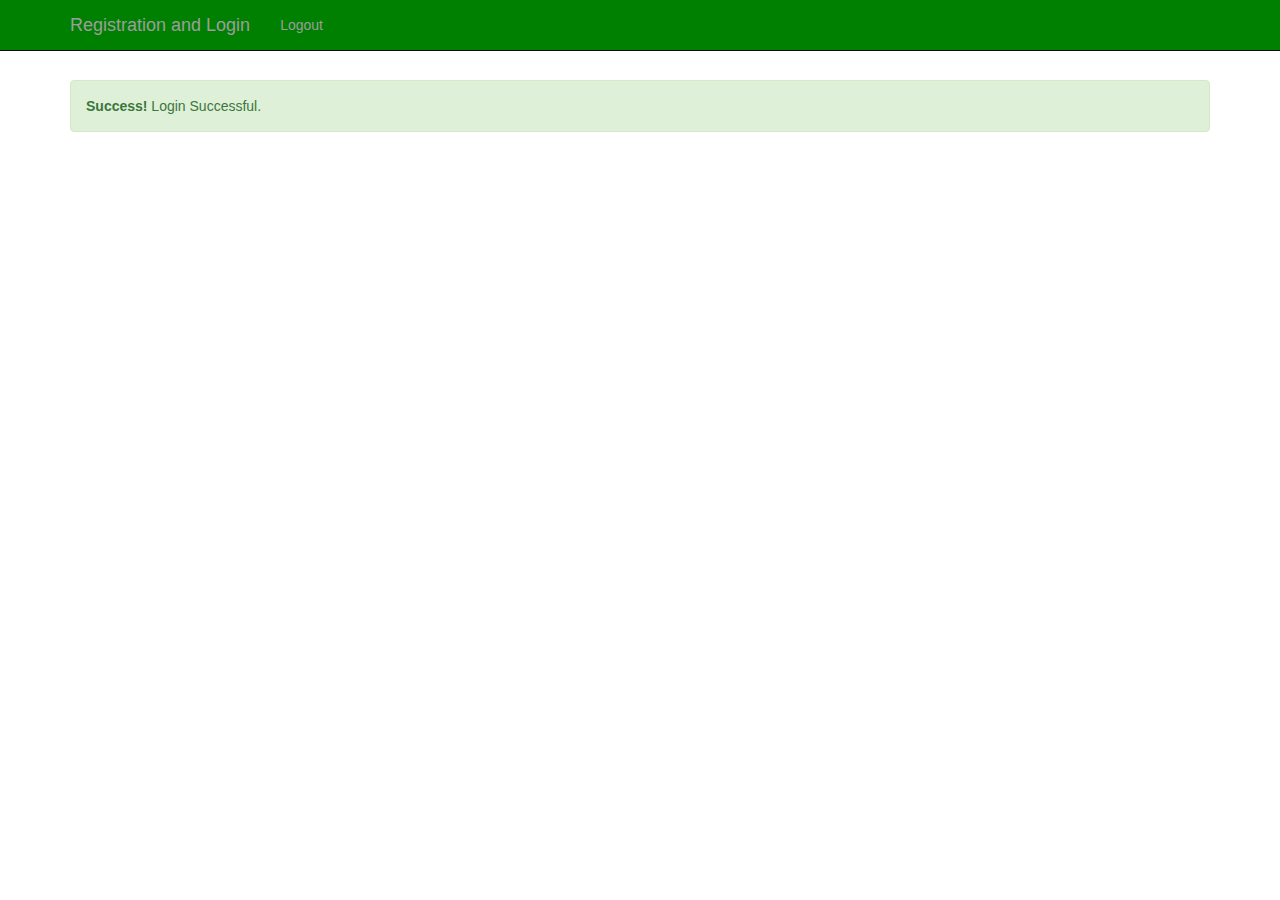
<file: registration-login-spring-boot-security-thymeleaf/target/classes/templates/index.html>
<!DOCTYPE html>
<html xmlns:th="http://www.thymeleaf.org"
	xmlns:sec="http://www.thymeleaf.org/thymeleaf-extras-springsecurity3">
<head>
<meta charset="ISO-8859-1">
<title>Spring Security Demo</title>

<link rel="stylesheet"
	href="https://maxcdn.bootstrapcdn.com/bootstrap/3.3.7/css/bootstrap.min.css">

</head>
<style>
.navbar {
	background-color: green;
}
</style>
<body>
	<!-- create navigation bar ( header) -->
	<nav class="navbar navbar-inverse navbar-fixed-top">
		<div class="container">
			<div class="navbar-header">
				<button type="button" class="navbar-toggle collapsed"
					data-toggle="collapse" data-target="#navbar" aria-expanded="false"
					aria-controls="navbar">
					<span class="sr-only">Toggle navigation</span> <span
						class="icon-bar"></span> <span class="icon-bar"></span> <span
						class="icon-bar"></span>
				</button>
				<a class="navbar-brand" href="#" th:href="@{/}">Registration and
					Login</a>
			</div>
			<div id="navbar" class="collapse navbar-collapse">
				<ul class="nav navbar-nav">
					<li sec:authorize="isAuthenticated()"><a th:href="@{/logout}">Logout</a></li>
				</ul>
			</div>
		</div>
	</nav>

	<br>
	<br>
	<br>
	<br>
	<div class="container">
		<div class="alert alert-success">
			<strong>Success!</strong> Login Successful.
		</div>
	</div>
	<input type="hidden" th:name="${_csrf.parameterName}"
		th:value="${_csrf.token}" />
</body>
</html>
</file>
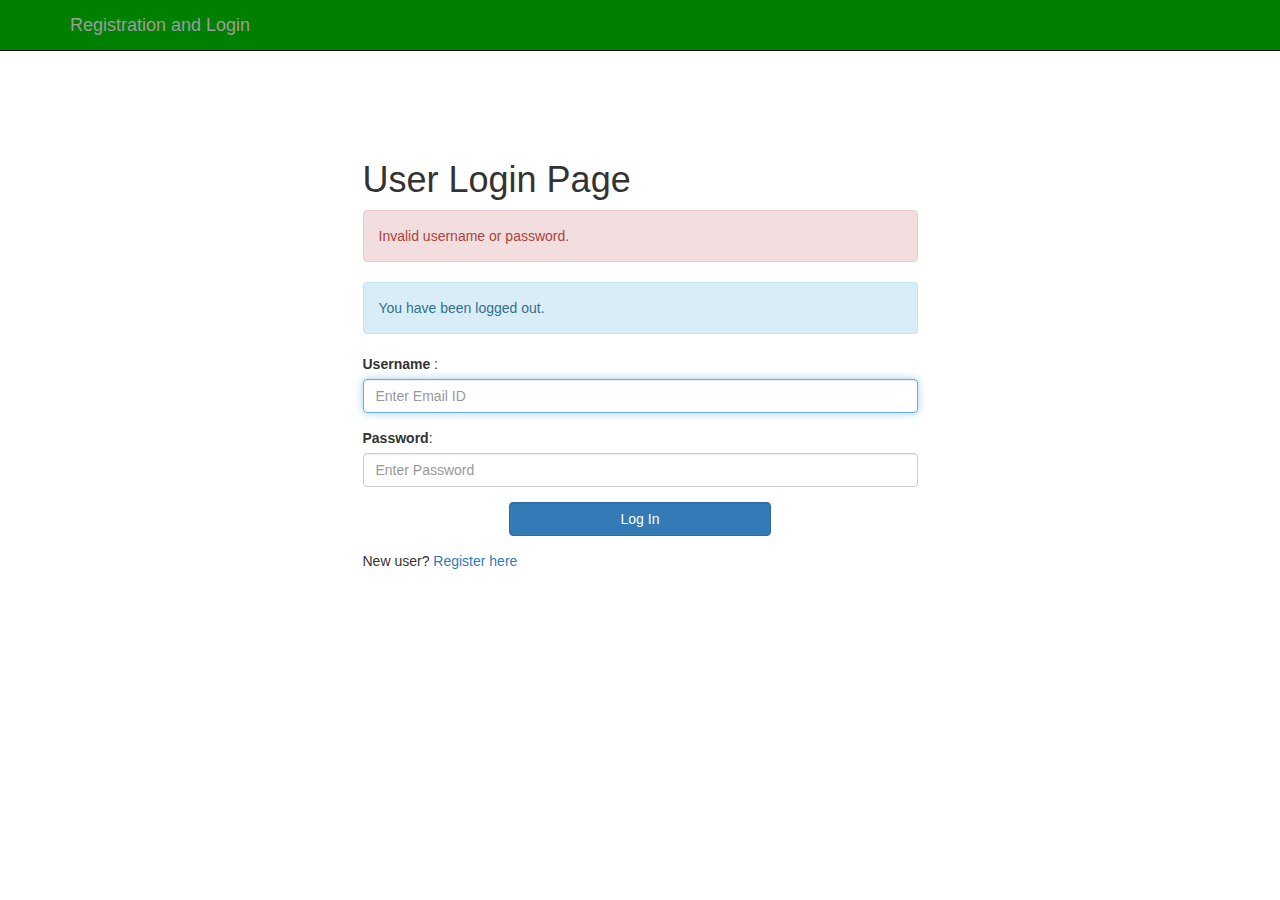
<file: registration-login-spring-boot-security-thymeleaf/target/classes/templates/login.html>
<!DOCTYPE html>
<html>
<head>
<meta charset="ISO-8859-1">
<title>Spring Security Demo</title>

<link rel="stylesheet"
	href="https://maxcdn.bootstrapcdn.com/bootstrap/3.3.7/css/bootstrap.min.css">

</head>
<style>
.navbar {
	background-color: green;
}
</style>

<body>

	<!-- create navigation bar ( header) -->
	<nav class="navbar navbar-inverse navbar-fixed-top">
		<div class="container">
			<div class="navbar-header">
				<button type="button" class="navbar-toggle collapsed"
					data-toggle="collapse" data-target="#navbar" aria-expanded="false"
					aria-controls="navbar">
					<span class="sr-only">Toggle navigation</span> <span
						class="icon-bar"></span> <span class="icon-bar"></span> <span
						class="icon-bar"></span>
				</button>
				<a class="navbar-brand" href="#" th:href="@{/}">Registration and
					Login</a>
			</div>
		</div>
	</nav>

	<br>
	<br>
	<br>
	<br>
	<br>
	<br>
	<br>
	<div class="container">
		<div class="row">
			<div class="col-md-6 col-md-offset-3">

				<h1>User Login Page</h1>
				<form th:action="@{/login}" method="post">

					<!-- error message -->
					<div th:if="${param.error}">
						<div class="alert alert-danger">Invalid username or
							password.</div>
					</div>

					<!-- logout message -->
					<div th:if="${param.logout}">
						<div class="alert alert-info">You have been logged out.</div>
					</div>

					<div class="form-group">
						<label for="username"> Username </label> : <input type="text"
							class="form-control" id="username" name="username"
							placeholder="Enter Email ID" autofocus="autofocus">
					</div>

					<div class="form-group">
						<label for="password">Password</label>: <input type="password"
							id="password" name="password" class="form-control"
							placeholder="Enter Password" />
					</div>

					<div class="form-group">
						<div class="row">
							<div class="col-sm-6 col-sm-offset-3">
								<input type="submit" name="login-submit" id="login-submit"
									class="form-control btn btn-primary" value="Log In" />
							</div>
						</div>
					</div>
				</form>
				<div class="form-group">
					<span>New user? <a href="/" th:href="@{/registration}">Register
							here</a></span>
				</div>
			</div>
		</div>
	</div>
</body>
</html>
</file>
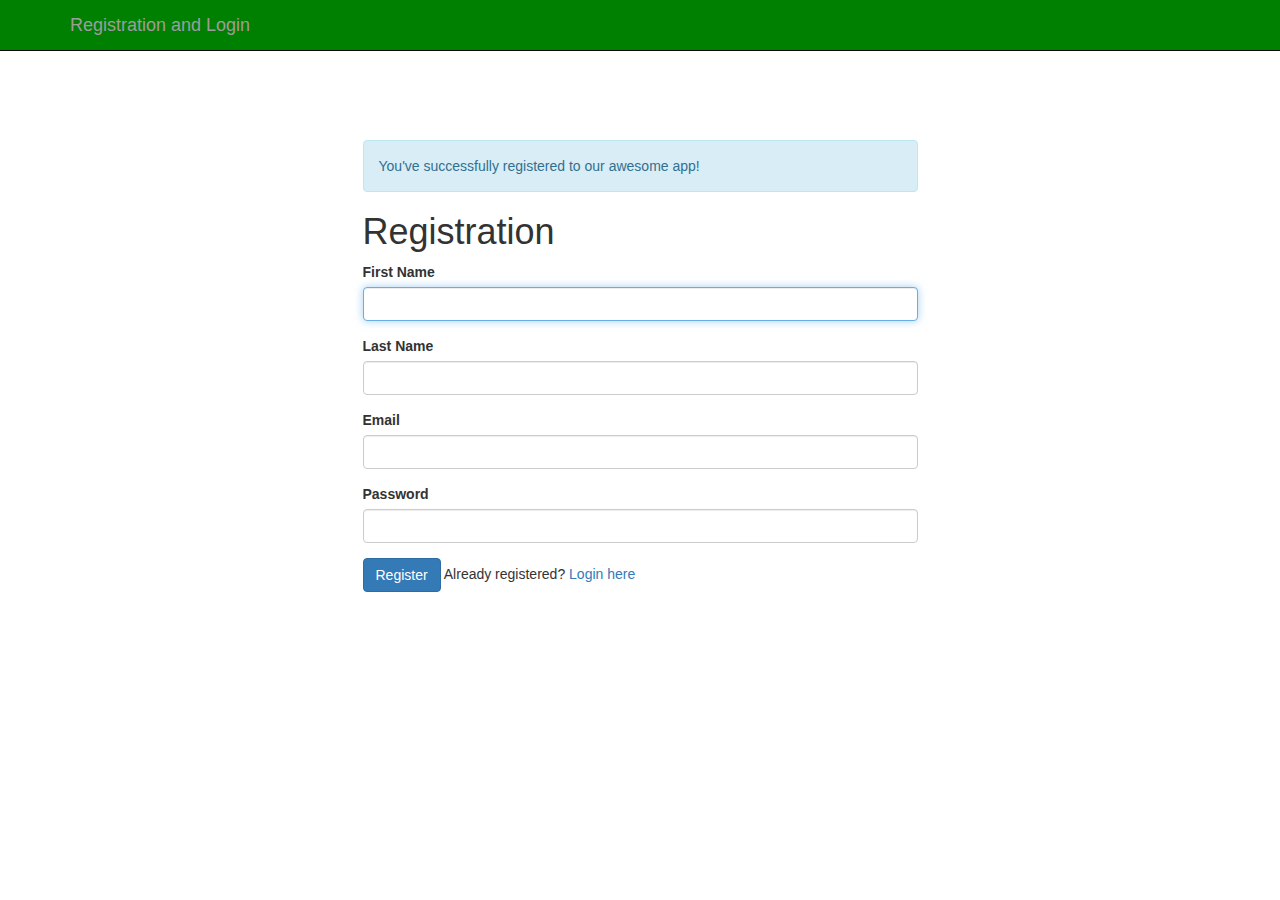
<file: registration-login-spring-boot-security-thymeleaf/target/classes/templates/registration.html>
<!DOCTYPE html>
<html>
<head>
<meta charset="ISO-8859-1">
<title>Spring Security Demo</title>
<link rel="stylesheet"
	href="https://maxcdn.bootstrapcdn.com/bootstrap/3.3.7/css/bootstrap.min.css">

</head>
<style>
.navbar {
	background-color: green;
}
</style>
<body>

	<!-- create navigation bar ( header) -->
	<nav class="navbar navbar-inverse navbar-fixed-top">
		<div class="container">
			<div class="navbar-header">
				<button type="button" class="navbar-toggle collapsed"
					data-toggle="collapse" data-target="#navbar" aria-expanded="false"
					aria-controls="navbar">
					<span class="sr-only">Toggle navigation</span> <span
						class="icon-bar"></span> <span class="icon-bar"></span> <span
						class="icon-bar"></span>
				</button>
				<a class="navbar-brand" href="#" th:href="@{/}">Registration and
					Login </a>
			</div>
		</div>
	</nav>

	<br>
	<br>
	<br>
	<br>
	<br>
	<br>
	<br>
	<!-- Create HTML registration form -->
	<div class="container">
		<div class="row">
			<div class="col-md-6 col-md-offset-3">

				<!-- success message -->
				<div th:if="${param.success}">
					<div class="alert alert-info">You've successfully registered
						to our awesome app!</div>
				</div>

				<h1>Registration</h1>

				<form th:action="@{/registration}" method="post" th:object="${user}">
					<div class="form-group">
						<label class="control-label" for="firstName"> First Name </label>
						<input id="firstName" class="form-control" th:field="*{firstName}"
							required autofocus="autofocus" />
					</div>

					<div class="form-group">
						<label class="control-label" for="lastName"> Last Name </label> <input
							id="lastName" class="form-control" th:field="*{lastName}"
							required autofocus="autofocus" />
					</div>

					<div class="form-group">
						<label class="control-label" for="email"> Email </label> <input
							id="email" class="form-control" th:field="*{email}" required
							autofocus="autofocus" />
					</div>

					<div class="form-group">
						<label class="control-label" for="password"> Password </label> <input
							id="password" class="form-control" type="password"
							th:field="*{password}" required autofocus="autofocus" />
					</div>

					<div class="form-group">
						<button type="submit" class="btn btn-primary">Register</button>
						<span>Already registered? <a href="/" th:href="@{/login}">Login
								here</a></span>
					</div>
				</form>
			</div>
		</div>
	</div>
</body>
</html>
</file>
